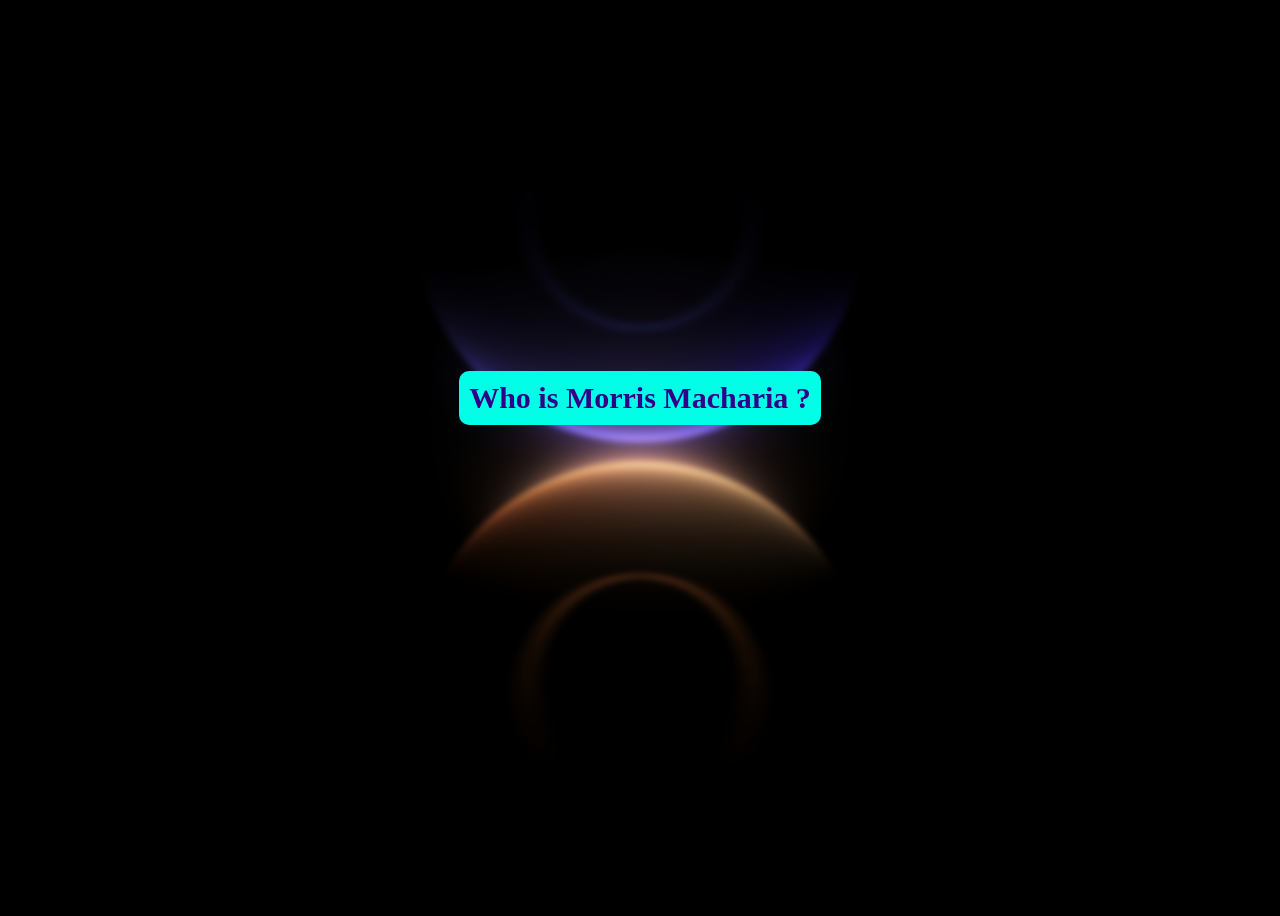
<file: index.html>
<!DOCTYPE html>
<html lang="en">
<head>
    <meta charset="UTF-8">
    <meta name="viewport" content="width=device-width, initial-scale=1.0">
    <title>My Portfolio</title>
    <link rel="stylesheet" href="Home.css">

</head>
<body>
    <form id="trollForm">
        <div id="buttonContainer" style="text-align: center;">
            <button type="submit" id="mainBtn">Who is Morris Macharia ?</button>
        </div>
    </form>

    <script src="home.js"></script>
</body>
</html>
</file>
<file: Home.css>
body{
   
    display: block;
    justify-content: center;
    align-items: center;
    background-image: url(circular-glow-in-5120x2880-24776.png);
    background-repeat: no-repeat;
    background-position: center;
    background-size: cover;
    height: 100vh;
    backdrop-filter: blur(3px);
}
@media screen and (max-width: 400px) {
    .container {
        width: 100%; /* Take up the full screen width */
        flex-direction: column; /* Stack elements vertically instead of horizontally */
    }}
form{
    margin: 0%;
    padding: 30px;
    display: flex;
    justify-content: center;
    align-items: center;
    text-align: center;
    height:720px;
}
button{ 
    margin: 20px;
    display: inline-block;
    color: hsl(261, 100%, 27%);
    font-family: 'Times New Roman', Times, serif;
    font-size: 30px;
    border: none;
    border-radius: 10px;
    padding: 10px;
    background-color: hsl(174, 100%, 50%);
    transition: 0.2s;
    cursor: pointer;
    font-weight: bold;
}
button:hover{
    color: rgb(0, 0, 0);
    background-color: hsl(174, 100%, 40%);
}
</file>
